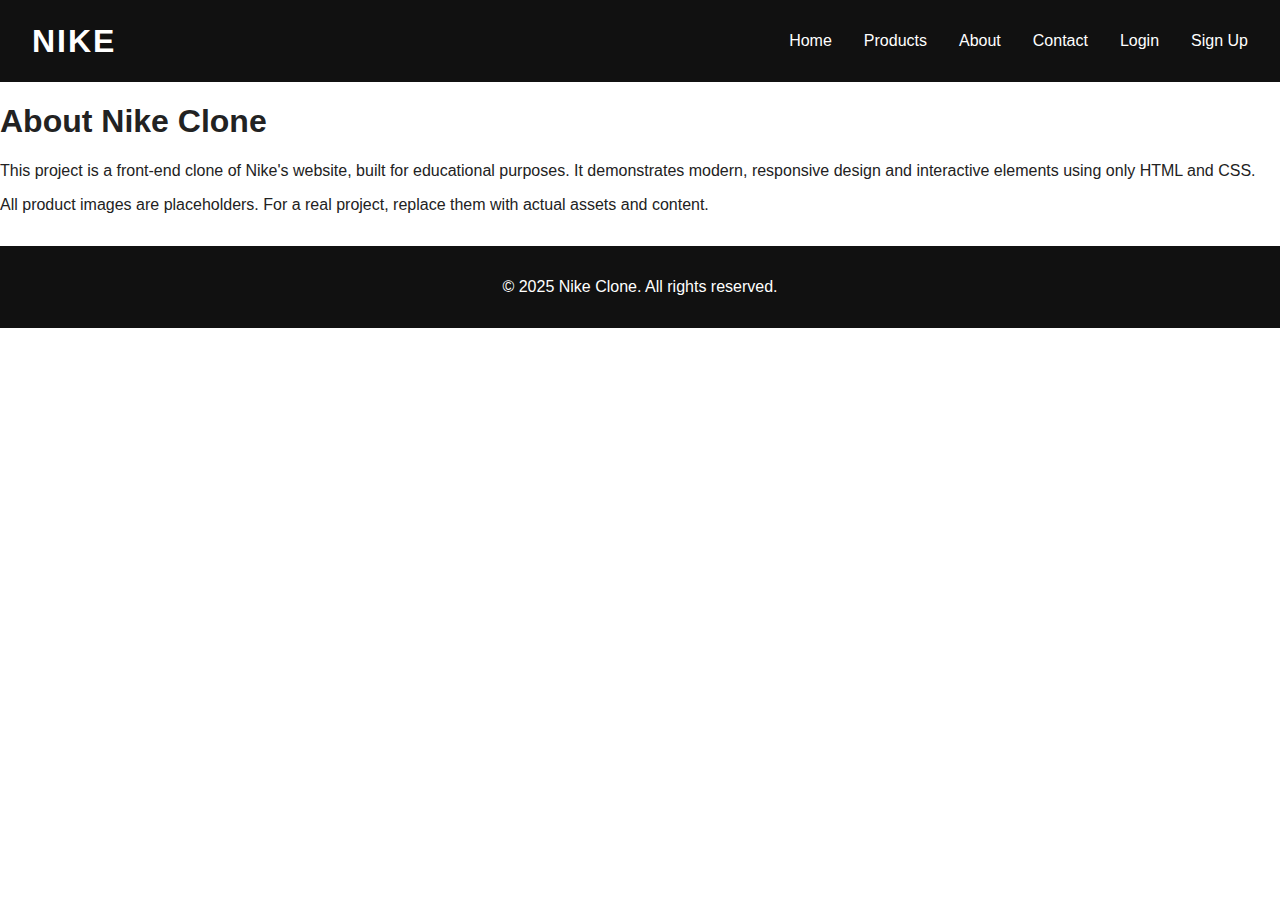
<file: about.html>
<!DOCTYPE html>
<html lang="en">
<head>
    <meta charset="UTF-8">
    <meta name="viewport" content="width=device-width, initial-scale=1.0">
    <title>About - Nike Clone</title>
    <link rel="stylesheet" href="style.css">
</head>
<body>
    <header>
        <nav class="navbar">
            <div class="logo">NIKE</div>
            <ul class="nav-links">
                <li><a href="index.html">Home</a></li>
                <li><a href="index.html#products">Products</a></li>
                <li><a href="about.html">About</a></li>
                <li><a href="contact.html">Contact</a></li>
                <li><a href="login.html">Login</a></li>
                <li><a href="signup.html">Sign Up</a></li>
            </ul>
        </nav>
    </header>
    <main>
        <section class="about-section">
            <h1>About Nike Clone</h1>
            <p>This project is a front-end clone of Nike's website, built for educational purposes. It demonstrates modern, responsive design and interactive elements using only HTML and CSS.</p>
            <p>All product images are placeholders. For a real project, replace them with actual assets and content.</p>
        </section>
    </main>
    <footer>
        <p>&copy; 2025 Nike Clone. All rights reserved.</p>
    </footer>
</body>
</html>
</file>
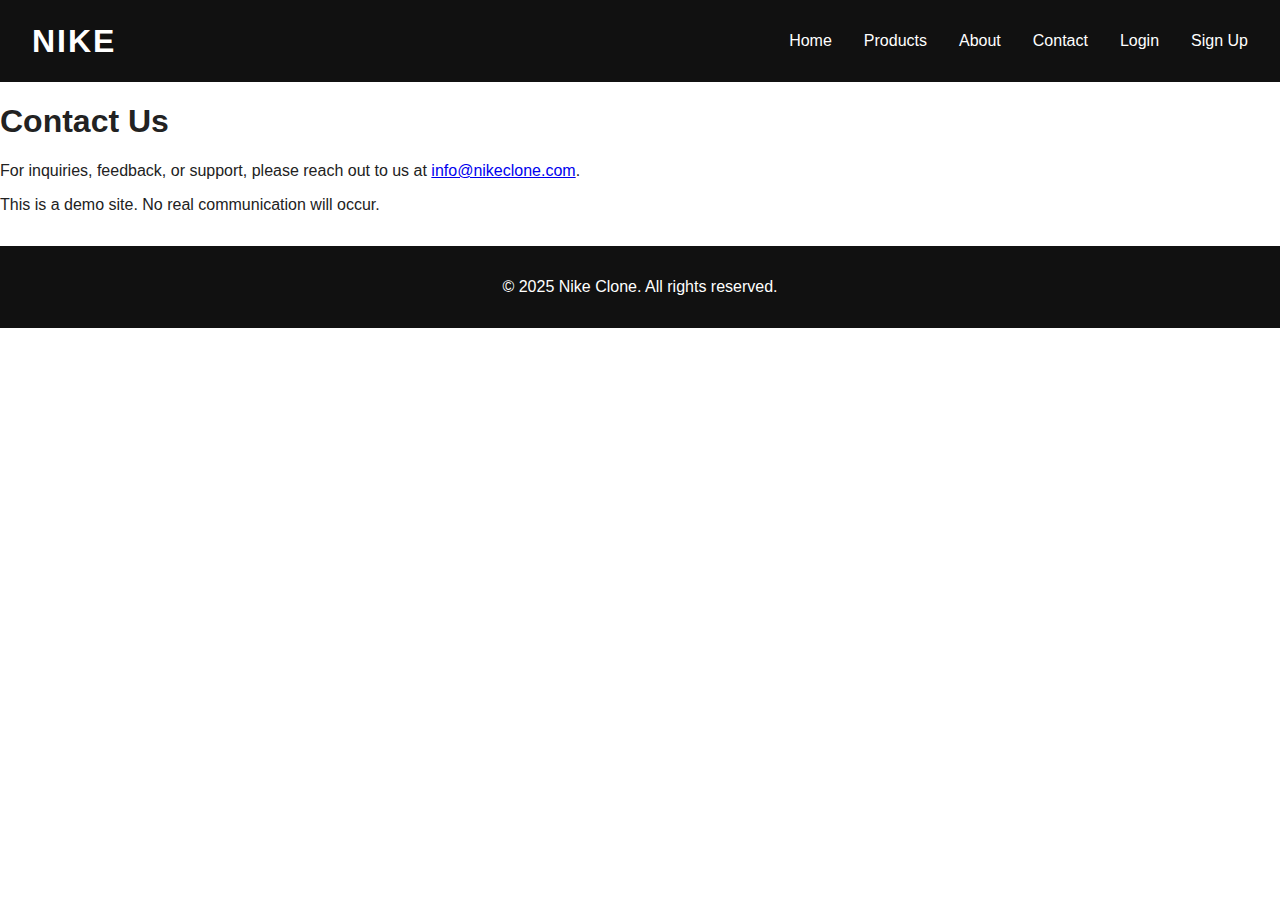
<file: contact.html>
<!DOCTYPE html>
<html lang="en">
<head>
    <meta charset="UTF-8">
    <meta name="viewport" content="width=device-width, initial-scale=1.0">
    <title>Contact - Nike Clone</title>
    <link rel="stylesheet" href="style.css">
</head>
<body>
    <header>
        <nav class="navbar">
            <div class="logo">NIKE</div>
            <ul class="nav-links">
                <li><a href="index.html">Home</a></li>
                <li><a href="index.html#products">Products</a></li>
                <li><a href="about.html">About</a></li>
                <li><a href="contact.html">Contact</a></li>
                <li><a href="login.html">Login</a></li>
                <li><a href="signup.html">Sign Up</a></li>
            </ul>
        </nav>
    </header>
    <main>
        <section class="contact-section">
            <h1>Contact Us</h1>
            <p>For inquiries, feedback, or support, please reach out to us at <a href="mailto:info@nikeclone.com">info@nikeclone.com</a>.</p>
            <p>This is a demo site. No real communication will occur.</p>
        </section>
    </main>
    <footer>
        <p>&copy; 2025 Nike Clone. All rights reserved.</p>
    </footer>
</body>
</html>
</file>
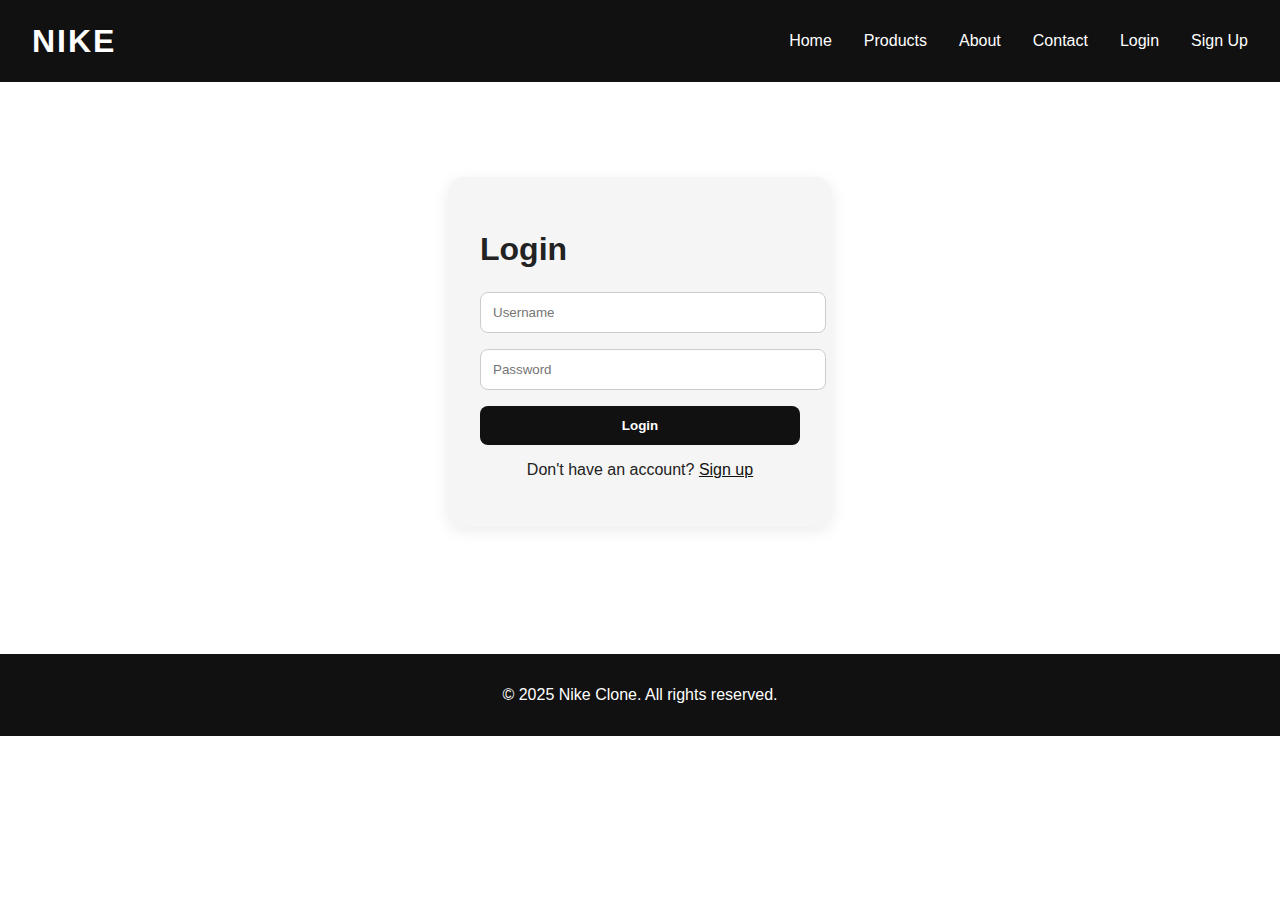
<file: login.html>
<!DOCTYPE html>
<html lang="en">
<head>
    <meta charset="UTF-8">
    <meta name="viewport" content="width=device-width, initial-scale=1.0">
    <title>Login - Nike Clone</title>
    <link rel="stylesheet" href="style.css">
    <style>
        .form-section { display: flex; flex-direction: column; align-items: center; justify-content: center; min-height: 60vh; }
        .form-box { background: #f5f5f5; padding: 2rem; border-radius: 16px; box-shadow: 0 4px 16px rgba(0,0,0,0.08); width: 320px; }
        .form-box h1 { margin-bottom: 1.5rem; }
        .form-box input { width: 100%; padding: 0.75rem; margin-bottom: 1rem; border-radius: 8px; border: 1px solid #ccc; }
        .form-box button { width: 100%; padding: 0.75rem; background: #111; color: #fff; border: none; border-radius: 8px; font-weight: bold; cursor: pointer; }
        .form-box button:hover { background: #222; }
        .form-box p { text-align: center; margin-top: 1rem; }
        .form-box a { color: #111; text-decoration: underline; }
    </style>
</head>
<body>
    <header>
        <nav class="navbar">
            <div class="logo">NIKE</div>
            <ul class="nav-links">
                <li><a href="index.html">Home</a></li>
                <li><a href="products.html">Products</a></li>
                <li><a href="about.html">About</a></li>
                <li><a href="contact.html">Contact</a></li>
                <li><a href="login.html">Login</a></li>
                <li><a href="signup.html">Sign Up</a></li>
            </ul>
        </nav>
    </header>
    <main>
        <section class="form-section">
            <div class="form-box">
                <h1>Login</h1>
                <form>
                    <input type="text" placeholder="Username" required>
                    <input type="password" placeholder="Password" required>
                    <button type="submit">Login</button>
                </form>
                <p>Don't have an account? <a href="signup.html">Sign up</a></p>
            </div>
        </section>
    </main>
    <footer>
        <p>&copy; 2025 Nike Clone. All rights reserved.</p>
    </footer>
</body>
</html>
</file>
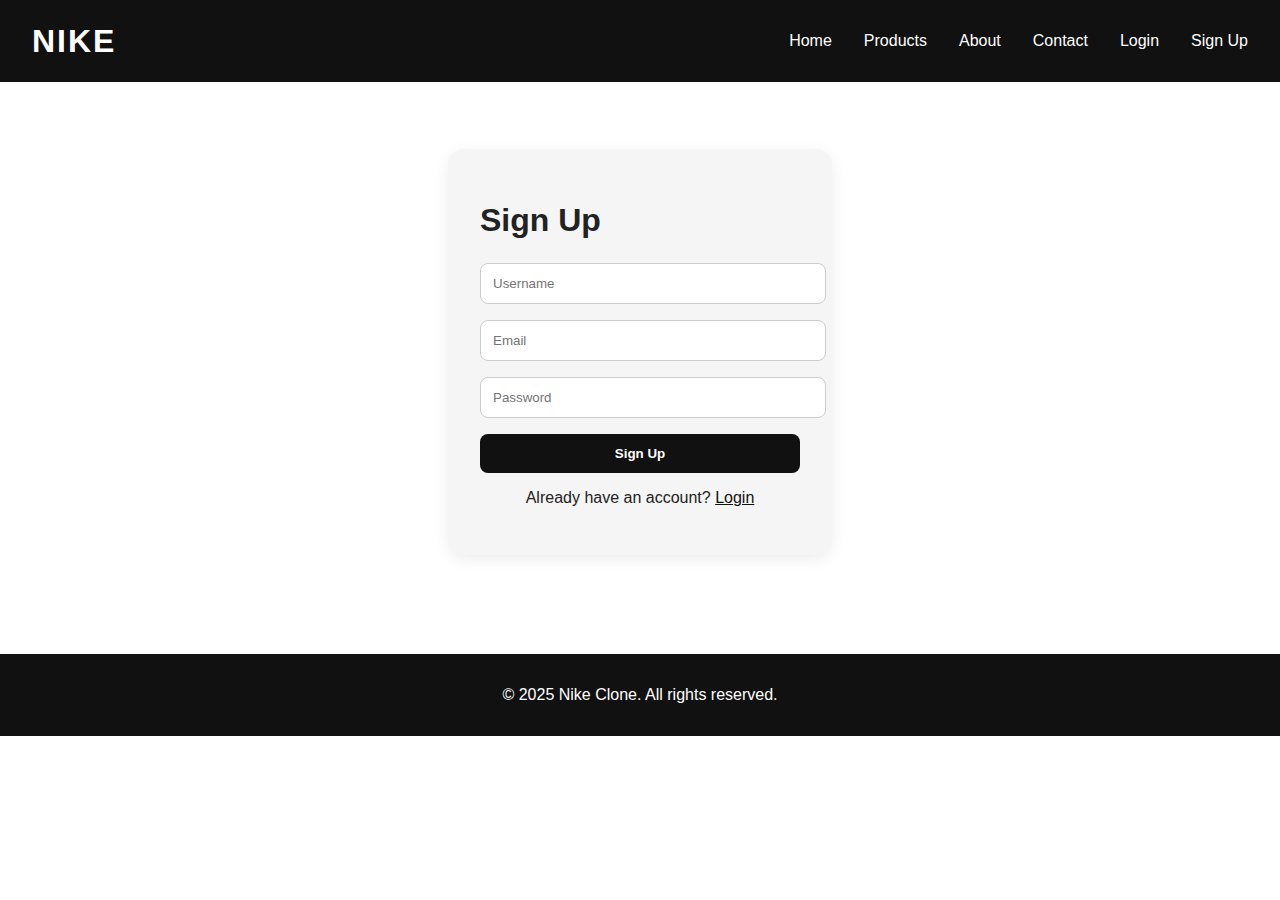
<file: signup.html>
<!DOCTYPE html>
<html lang="en">
<head>
    <meta charset="UTF-8">
    <meta name="viewport" content="width=device-width, initial-scale=1.0">
    <title>Sign Up - Nike Clone</title>
    <link rel="stylesheet" href="style.css">
    <style>
        .form-section { display: flex; flex-direction: column; align-items: center; justify-content: center; min-height: 60vh; }
        .form-box { background: #f5f5f5; padding: 2rem; border-radius: 16px; box-shadow: 0 4px 16px rgba(0,0,0,0.08); width: 320px; }
        .form-box h1 { margin-bottom: 1.5rem; }
        .form-box input { width: 100%; padding: 0.75rem; margin-bottom: 1rem; border-radius: 8px; border: 1px solid #ccc; }
        .form-box button { width: 100%; padding: 0.75rem; background: #111; color: #fff; border: none; border-radius: 8px; font-weight: bold; cursor: pointer; }
        .form-box button:hover { background: #222; }
        .form-box p { text-align: center; margin-top: 1rem; }
        .form-box a { color: #111; text-decoration: underline; }
    </style>
</head>
<body>
    <header>
        <nav class="navbar">
            <div class="logo">NIKE</div>
            <ul class="nav-links">
                <li><a href="index.html">Home</a></li>
                <li><a href="products.html">Products</a></li>
                <li><a href="about.html">About</a></li>
                <li><a href="contact.html">Contact</a></li>
                <li><a href="login.html">Login</a></li>
                <li><a href="signup.html">Sign Up</a></li>
            </ul>
        </nav>
    </header>
    <main>
        <section class="form-section">
            <div class="form-box">
                <h1>Sign Up</h1>
                <form>
                    <input type="text" placeholder="Username" required>
                    <input type="email" placeholder="Email" required>
                    <input type="password" placeholder="Password" required>
                    <button type="submit">Sign Up</button>
                </form>
                <p>Already have an account? <a href="login.html">Login</a></p>
            </div>
        </section>
    </main>
    <footer>
        <p>&copy; 2025 Nike Clone. All rights reserved.</p>
    </footer>
</body>
</html>
</file>
<file: style.css>
/* Product grid for products.html */
.grid-layout {
    display: grid;
    grid-template-columns: repeat(auto-fit, minmax(320px, 1fr));
    gap: 2rem;
    justify-items: center;
    align-items: start;
}
body {
    margin: 0;
    font-family: 'Segoe UI', Arial, sans-serif;
    background: #fff;
    color: #222;
}
.navbar {
    display: flex;
    justify-content: space-between;
    align-items: center;
    padding: 1rem 2rem;
    background: #111;
}
.logo {
    font-size: 2rem;
    font-weight: bold;
    color: #fff;
    letter-spacing: 2px;
}
.nav-links {
    list-style: none;
    display: flex;
    gap: 2rem;
}
.nav-links a {
    color: #fff;
    text-decoration: none;
    font-size: 1rem;
    transition: color 0.3s;
}
.nav-links a:hover {
    color: #e2e2e2;
}
.hero {
    display: flex;
    flex-direction: column;
    align-items: center;
    justify-content: center;
    height: 60vh;
    background: linear-gradient(135deg, #111 60%, #fff 100%);
    color: #fff;
    text-align: center;
    animation: fadeIn 1.5s;
}
@keyframes fadeIn {
    from { opacity: 0; }
    to { opacity: 1; }
}
.shop-btn {
    margin-top: 1.5rem;
    padding: 0.75rem 2rem;
    background: #fff;
    color: #111;
    border: none;
    border-radius: 25px;
    font-size: 1.1rem;
    font-weight: bold;
    cursor: pointer;
    box-shadow: 0 2px 8px rgba(0,0,0,0.1);
    transition: background 0.3s, color 0.3s;
}
.shop-btn:hover {
    background: #111;
    color: #fff;
}
.carousel {
    margin: 3rem auto;
    max-width: 900px;
    overflow: hidden;
}
.carousel-track {
    display: flex;
    gap: 2rem;
    transition: transform 0.5s;
}
.carousel-item {
    background: #f5f5f5;
    border-radius: 16px;
    box-shadow: 0 4px 16px rgba(0,0,0,0.08);
    padding: 1rem;
    text-align: center;
    flex: 0 0 300px;
    transition: transform 0.3s, box-shadow 0.3s;
}
.carousel-item:hover {
    transform: scale(1.05);
    box-shadow: 0 8px 32px rgba(0,0,0,0.15);
}
.carousel-item img {
    width: 300px;
    height: 200px;
    object-fit: contain;
    border-radius: 12px;
    margin-bottom: 1rem;
    background: #fff;
}
@media (max-width: 900px) {
    .carousel-track {
        flex-direction: column;
        gap: 1.5rem;
    }
    .carousel-item {
        flex: 1 1 100%;
    }
}
footer {
    background: #111;
    color: #fff;
    text-align: center;
    padding: 1rem 0;
    margin-top: 2rem;
}
</file>
